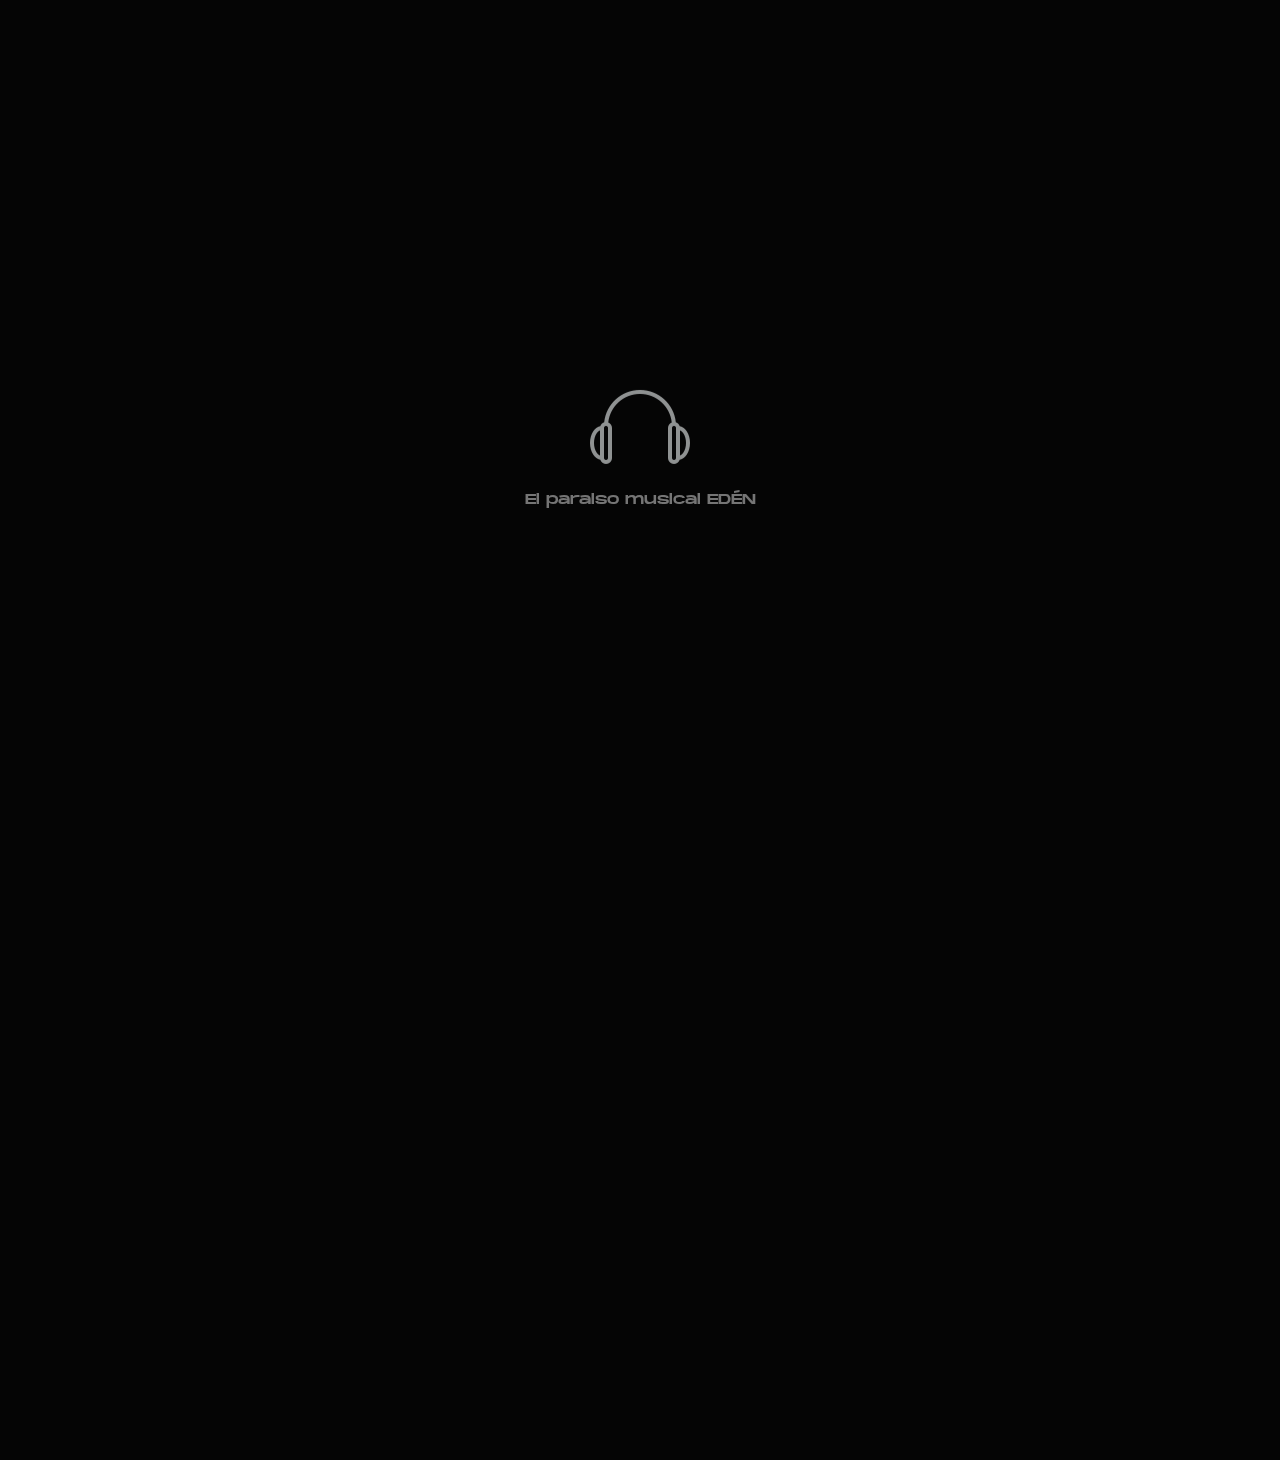
<file: about-one.html>
<!DOCTYPE html>
<html lang="en">
<head>
    <meta charset="UTF-8">
    <meta name="viewport" content="width=device-width, initial-scale=1.0">
    <title>Edén</title>
    <script src="https://cdnjs.cloudflare.com/ajax/libs/gsap/3.2.6/gsap.min.js"></script>
    <link href="https://fonts.googleapis.com/css2?family=Poppins&display=swap" rel="stylesheet">
    <link href="https://fonts.googleapis.com/css2?family=Josefin+Sans&display=swap" rel="stylesheet">

   <!--favicon-img--> 
   <link rel="icon" type="image/png" href="images/favicon.jpg">
   <!--favicon-img-->

    <link rel="stylesheet" href="css/index.css">
   

</head>
<body>
    <!-- MAIN CONTENT -->
  
    <main id="about-one">

        
         <!-- CUSTOM CURSOR -->
         <div class="cursor scale"></div>
         <div class="cursor-two scale"></div>
         <!-- CUSTOM CURSOR -->


        <div id="preloader">
            <div class="p">
                <img src="images/headphone.png" alt="headphone">            </div>
            <div class="p">El paraiso musical EDÉN</div>
        </div>

        <div id="about-one-content">
          <!-- NAVIGATION -->
          <div class="navigation">
            <div class="logo hover "> <a href="index-two.html" class="text"></a> </div>
            <div class="menu-bar hover ">
              <div class="menu-bar-name text"> Menu </div>
              <div class="menu-bar-lines text">
                <div class="menu-bar-line"></div>
                <div class="menu-bar-line"></div>
              </div>
            </div>
          </div>
          <!-- NAVIGATION -->
          <!-- progress-bar -->
          <div class="progress-bar-container fade-in">
            <div class="progressbar"></div>
          </div>
          <!-- progress-bar -->
          <div class="scrolling-part"> </div>
          <div class="heading"> <span class="text"> Música </span> </div>
          <div class="center">
            <!-- ABOUT IMG -->
            <div class="about-img img"> <img class="img-parallax" src="images/about-img.jpg" alt="about-img"> </div>
            <!-- ABOUT IMG -->
          </div>
          <div class="center">
            <div class="about-text">
              <div class="about-text-heading  text-scroll"> Escuchar música beneficia el bienestar en general, ayuda a regular las emociones, y crea felicidad y relajación en la vida cotidiana. También puede trasladarnos a un estado de ánimo mucho más positivo, recordar momentos felices, aumentar la autoestima y la confianza en nosotros mismos. </div>
              <div class="about-text-content  text-scroll"> La música (del griego: μουσική [τέχνη] - mousikē [téchnē], «el arte de las musas») es, según la definición tradicional del término, el arte de crear y organizar sonidos y silencios respetando los principios fundamentales de la melodía, la armonía y el ritmo, mediante la intervención de complejos procesos psicoanímicos. </div>
            </div>
          </div>
          <div class="signature"> <span class="text-scroll"> Edén.</span> </div>
          <!-- HEADPHONE IMG -->
          <div class="headphone img text"> <img src="images/headphone.png" title="headphone zone" class="text" alt="headphone"> </div>
          <!-- HEADPHONE IMG -->
        </div>
        </div>
        <!-- NAVIGATION CONTENT -->
<div class="navigation-content">
      <div class="navigation-logo hover opacity">
        <a href="#" class="text"></a>    </div>
      <ul class="navigation-ul">
          <li><a href="index-one.html" data-text="Inicio" data-img="images/bg-image-three.jpg">Inicio</a></li>
          <li><a href="about-one.html"  data-text="Musica"  data-img="images/about-img.jpg">Musica</a></li>
          <li><a href="songs-one.html" data-text="Canciones"  data-img="images/album-thumbnail-nine.jpg">Canciones</a></li>
          <li><a href="blog-one.html"  data-text="Blogs" data-img="images/main-bg-three.jpg">Blogs</a></li>
          <li><a href="contact-one.html"  data-text="Contacto" data-img="images/album-thumbnail-four.jpg">Contacto</a></li>
      </ul>
      <div class="navigation-close hover about-close opacity">
          <div class="navigation-close-line"></div>
          <div class="navigation-close-line"></div>
    </div>
  
          <div class="project-preview"></div>
  
          
   <!-- HEADPHONE IMG -->
   <div class="headphone-navigation opacity">
      <img src="images/headphone.png" title="headphone zone" class="text" alt="headphone">    </div>
     <!-- HEADPHONE IMG -->
  
  
      <!-- SOCIAL MEDIA LINKS -->
      <div class="social-media-links-navigation">
          <ul>
              <li ><a href="https://www.youtube.com/"  class="text hover opacity">YT</a></li>
              <li ><a href="https://www.facebook.com/"  class="text hover opacity">FB</a></li>
              <li ><a href="https://www.instagram.com/"  class="text hover opacity">IG</a></li>
          </ul>
      </div>
        <!-- SOCIAL MEDIA LINKS -->
  </div>
  
  <!-- NAVIGATION CONTENT -->
    </main>
    <!-- MAIN CONTENT -->

<script src="js/jquery.min.js"></script>
<script src="js/bez.js"></script>
<script src="js/pace.js"></script>
<script src="js/index.js"></script>
</body>
</html>
</file>
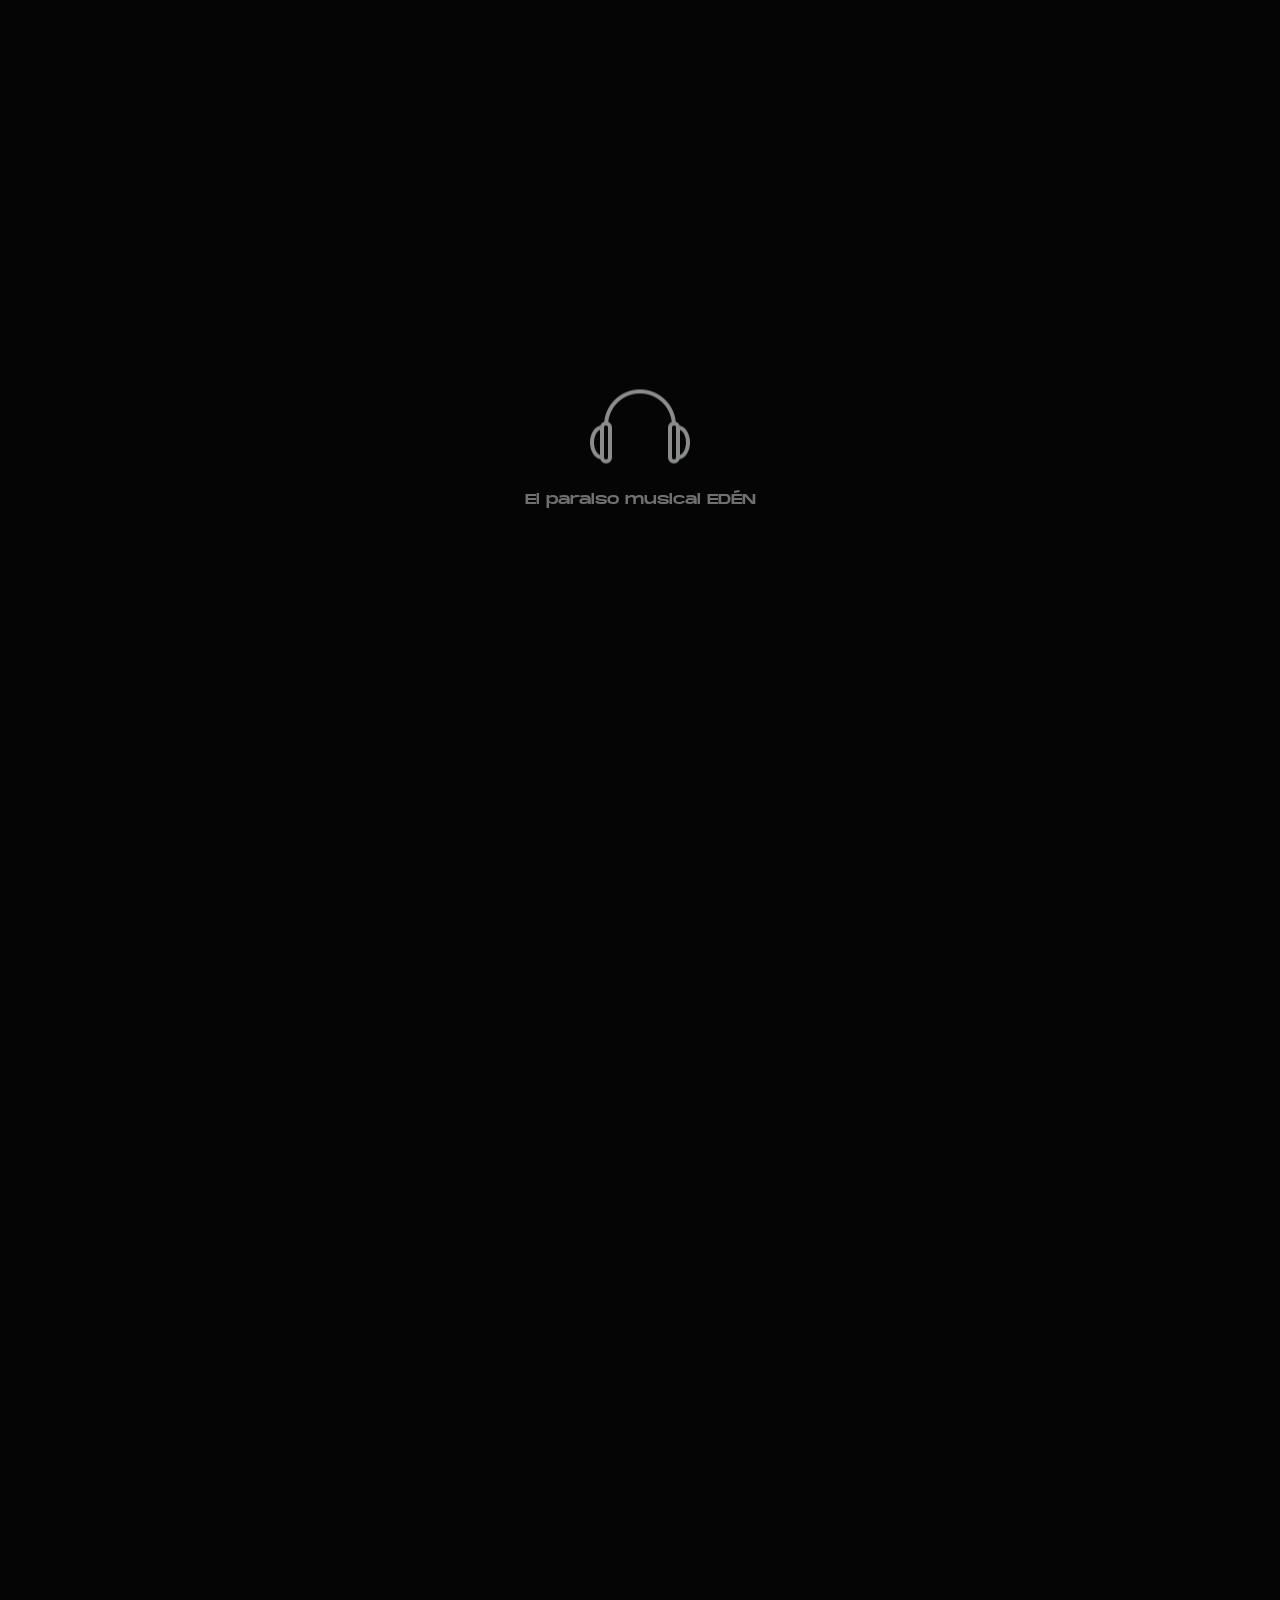
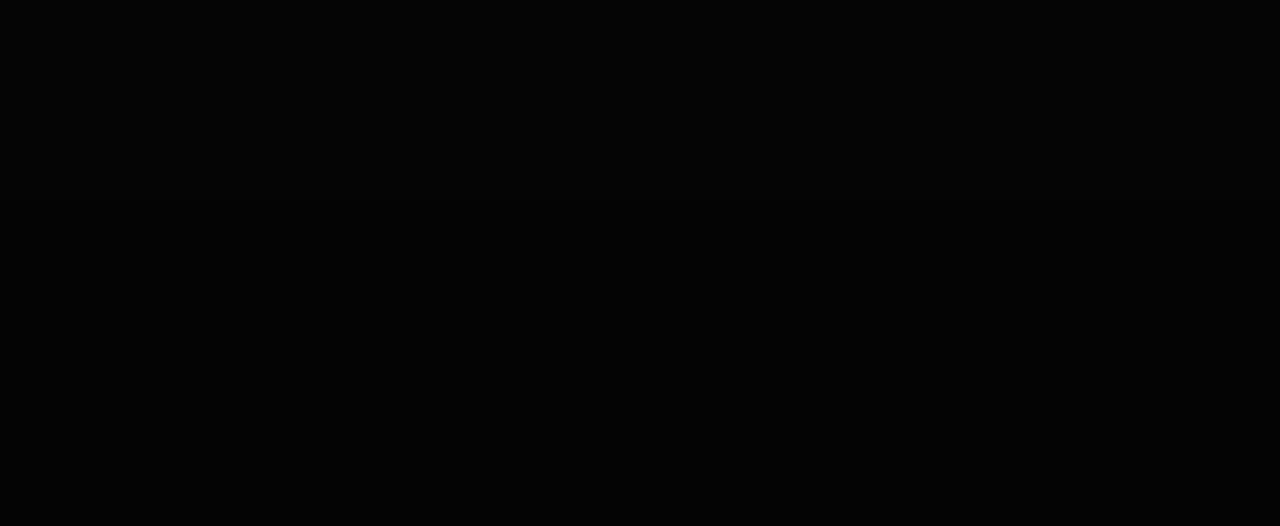
<file: blog-one.html>
<!DOCTYPE html>
<html lang="en">
    <head>
        <meta charset="UTF-8">
        <meta name="viewport" content="width=device-width, initial-scale=1.0">
        <title>Edén</title>
        <script src="https://cdnjs.cloudflare.com/ajax/libs/gsap/3.2.6/gsap.min.js"></script>
        <link href="https://fonts.googleapis.com/css2?family=Poppins&display=swap" rel="stylesheet">
        <link href="https://fonts.googleapis.com/css2?family=Josefin+Sans&display=swap" rel="stylesheet">
    
       <!--favicon-img--> 
       <link rel="icon" type="image/png" href="images/favicon.jpg">
       <!--favicon-img-->
    
        <link rel="stylesheet" href="css/index.css">
       
    
    </head>
<body>


    <!-- MAIN CONTENT -->
    <main id="blog-one">

        <!-- CUSTOM CURSOR -->
        <div class="cursor scale"></div>
        <div class="cursor-two scale"></div>
        <!-- CUSTOM CURSOR -->


        <!-- PRELOADER -->
        <div id="preloader">
            <div class="p">
                <img src="images/headphone.png" alt="headphone">
            </div>
            <div class="p">El paraiso musical EDÉN</div>
        </div>
        <!-- PRELOADER -->



        <div id="blog-one-content">

            <!-- HEADING -->

            <div class="heading">
               <span class="text"> 
                BLOGS
               </span> 
            </div>

            <!-- HEADING -->


            <!-- NAVIGATION -->
            <div class="navigation">
                <div class="logo hover ">
                   <a href="index-two.html" class="text"></a>
                </div>
                <div class="menu-bar hover ">
                    <div class="menu-bar-name text">
                        Menu
                    </div>
                    <div class="menu-bar-lines text">
                        <div class="menu-bar-line"></div>
                        <div class="menu-bar-line"></div>
                    </div>
                </div>
            </div>
            <!-- NAVIGATION -->


<div class="center">

<!-- BLOG-CONTAINER -->

<div id="blogs-container">


    <!-- BLOG -->
    <div class="blog fade-up">
            <div class="blog-img">
                <img  src="images/jay.jpg"" alt="blog-img">
            </div>
            <div class="blog-text">
                <div class="blog-heading">Jay-Z</div>
                <div class="blog-description">Jay-Z reclama por el Grammy que le falta a Beyoncé: ‘Ella tiene más premios que todos y nunca ha ganado el álbum del año’
La Academia de la Grabación subió las fotos del momento, pero no el video del discurso.</div>
                <div class="blog-info">
                    <div class="blog-duration"><img src="images/clock.png" alt="clock">&nbsp; 4 Min </div>
                    <div class="blog-type">Story/Experience</div>
                    <a href="blog-single.html" title="Read More">
                        <div class="blog-read-more">
                           <i class="gg-arrow-right"></i>
                        </div>
                        </a>
                </div>
            </div>
        <div class="blog-date">3 Aug,20</div>
    </div>
    <!-- BLOG -->


    <!-- BLOG -->
       <div class="blog fade-up">
        <div class="blog-img">
            <img src="images/taylor.jpg"" alt="blog-img">
        </div>
        <div class="blog-text">
            <div class="blog-heading">Premios Grammy</div>
            <div class="blog-description">De la aparición de Céline Dion hasta la detención de Killer Mike, estos fueron los momentos memorables de los Premios Grammy
Taylor Swift volvió a hacer historia el domingo al ganar su cuarto Grammy al Álbum del Año, una marca que ningún artista había alcanzado.</div>
            <div class="blog-info">
                <div class="blog-duration"><img src="images/clock.png" alt="clock">&nbsp; 3 Min </div>
                <div class="blog-type">Song/Music</div>
                
                <a href="blog-single.html" title="Read More">
                    <div class="blog-read-more">
                       <i class="gg-arrow-right"></i>
                    </div>
                    </a>
            </div>
        </div>
        <div class="blog-date">30 Jun,20</div>
    </div>
    <!-- BLOG -->

    <!-- BLOG -->
       <div class="blog fade-up">
        <div class="blog-img">
            <img  src="images/neira-1.png" alt="blog-img">
        </div>
        <div class="blog-text">
            <div class="blog-heading">
El cantante cuencano Javier Neira estrena ‘Tochita’, un nuevo ‘hit’ para este verano</div>
            <div class="blog-description">Desde este viernes, 2 de febrero, estará disponible la canción que evoca un ambiente playero y de diversión</div>
            <div class="blog-info">
                <div class="blog-duration"><img src="images/clock.png" alt="clock">&nbsp; 11 Min </div>
                <div class="blog-type">Lo nuevo</div>
                
                <a href="blog-single.html" title="Read More">
                    <div class="blog-read-more">
                       <i class="gg-arrow-right"></i>
                    </div>
                    </a>
            </div>
        </div>
        <div class="blog-date">6 Jan,20</div>
    </div>
    <!-- BLOG -->
    
    <!-- BLOG -->
       <div class="blog fade-up">
        <div class="blog-img">
            <img  src="images/taty.jpg" alt="blog-img">
        </div>
        <div class="blog-text">
            <div class="blog-heading">
¿Quién ganará los Premios Grammy 2024? Estas son las predicciones de los expertos</div>
            <div class="blog-description">Los Premios Grammy 2024 tiene una fuerte lista de nominaciones en cada categoría. Taylor Swift es de nuevo la gran favorita.</div>
            <div class="blog-info">
                <div class="blog-duration"><img src="images/clock.png" alt="clock">&nbsp; 7 Min </div>
                <div class="blog-type">Song/Music</div>
                
                <a href="blog-single.html" title="Read More">
                    <div class="blog-read-more">
                       <i class="gg-arrow-right"></i>
                    </div>
                    </a>
            </div>
        </div>

        <div class="blog-date">23 Nov,19</div>
    </div>
    <!-- BLOG -->

    <!-- BLOG -->
       <div class="blog fade-up">
        <div class="blog-img">
            <img  src="images/luis miguel.jpg" alt="blog-img">
        </div>
        <div class="blog-text">
            <div class="blog-heading">Luis Miguel y otros artistas en ser los nominados más jóvenes a los Grammy en la historia de los premios</div>
            <div class="blog-description">Desde Luis Miguel, Justin Bieber, y Billie Eilish, hasta la hija de Beyoncé, y más, conozca a las estrellas más jóvenes en ser nominadas a los premios Grammy.</div>
            <div class="blog-info">
                <div class="blog-duration"><img src="images/clock.png" alt="clock">&nbsp; 5 Min </div>
                <div class="blog-type">Story/Experience</div>
                
                <a href="blog-single.html" title="Read More">
                    <div class="blog-read-more">
                       <i class="gg-arrow-right"></i>
                    </div>
                    </a>
            </div>
        </div>

        <div class="blog-date">1 Oct,19</div>
    </div>
    <!-- BLOG -->

</div>

<!-- BLOG-CONTAINER-->

</div>

   <!-- HEADPHONE IMG -->
    <div class="headphone img text">
     <img src="images/headphone.png" title="headphone zone" class="text" alt="headphone">
    </div>
   <!-- HEADPHONE IMG -->
  
   <!-- progress-bar -->
   <div class="progress-bar-container fade-in">
    <div class="progressbar"></div>
   </div>
<!-- progress-bar -->
        </div>



    <!-- NAVIGATION CONTENT -->

    <div class="navigation-content">
        <div class="navigation-logo hover opacity">
            <a href="#" class="text"></a>
         </div>
        <ul class="navigation-ul">
            <li><a href="index-one.html" data-text="Inicio" data-img="images/bg-image-three.jpg">Inicio</a></li>
            <li><a href="about-one.html"  data-text="Música"  data-img="images/about-img.jpg">Música</a></li>
            <li><a href="songs-one.html" data-text="Canciones"  data-img="images/album-thumbnail-nine.jpg">Canciones</a></li>
            <li><a href="blog-one.html"  data-text="Blogs" data-img="images/main-bg-three.jpg">Blogs</a></li>
            <li><a href="contact-one.html"  data-text="Contacto" data-img="images/album-thumbnail-four.jpg">Contacto</a></li>
        </ul>
        <div class="navigation-close hover about-close opacity">
            <div class="navigation-close-line"></div>
            <div class="navigation-close-line"></div>
          </div>
    
            <div class="project-preview"></div>
    
            
     <!-- HEADPHONE IMG -->
     <div class="headphone-navigation opacity">
        <img src="images/headphone.png" title="headphone zone" class="text" alt="headphone">
      </div>
       <!-- HEADPHONE IMG -->
    
    
        <!-- SOCIAL MEDIA LINKS -->
        <div class="social-media-links-navigation">
            <ul>
                <li ><a href="https://www.youtube.com/"  class="text hover opacity">YT</a></li>
                <li ><a href="https://www.facebook.com/"  class="text hover opacity">FB</a></li>
                <li ><a href="https://www.instagram.com/"  class="text hover opacity">IG</a></li>
            </ul>
        </div>
          <!-- SOCIAL MEDIA LINKS -->
    
    </div>
    
    <!-- NAVIGATION CONTENT -->




        
    </main>
    <!-- MAIN CONTENT -->

<script src="js/jquery.min.js"></script>
<script src="js/bez.js"></script>
<script src="js/pace.js"></script>
<script src="js/index.js"></script>
</body>
</html>
</file>
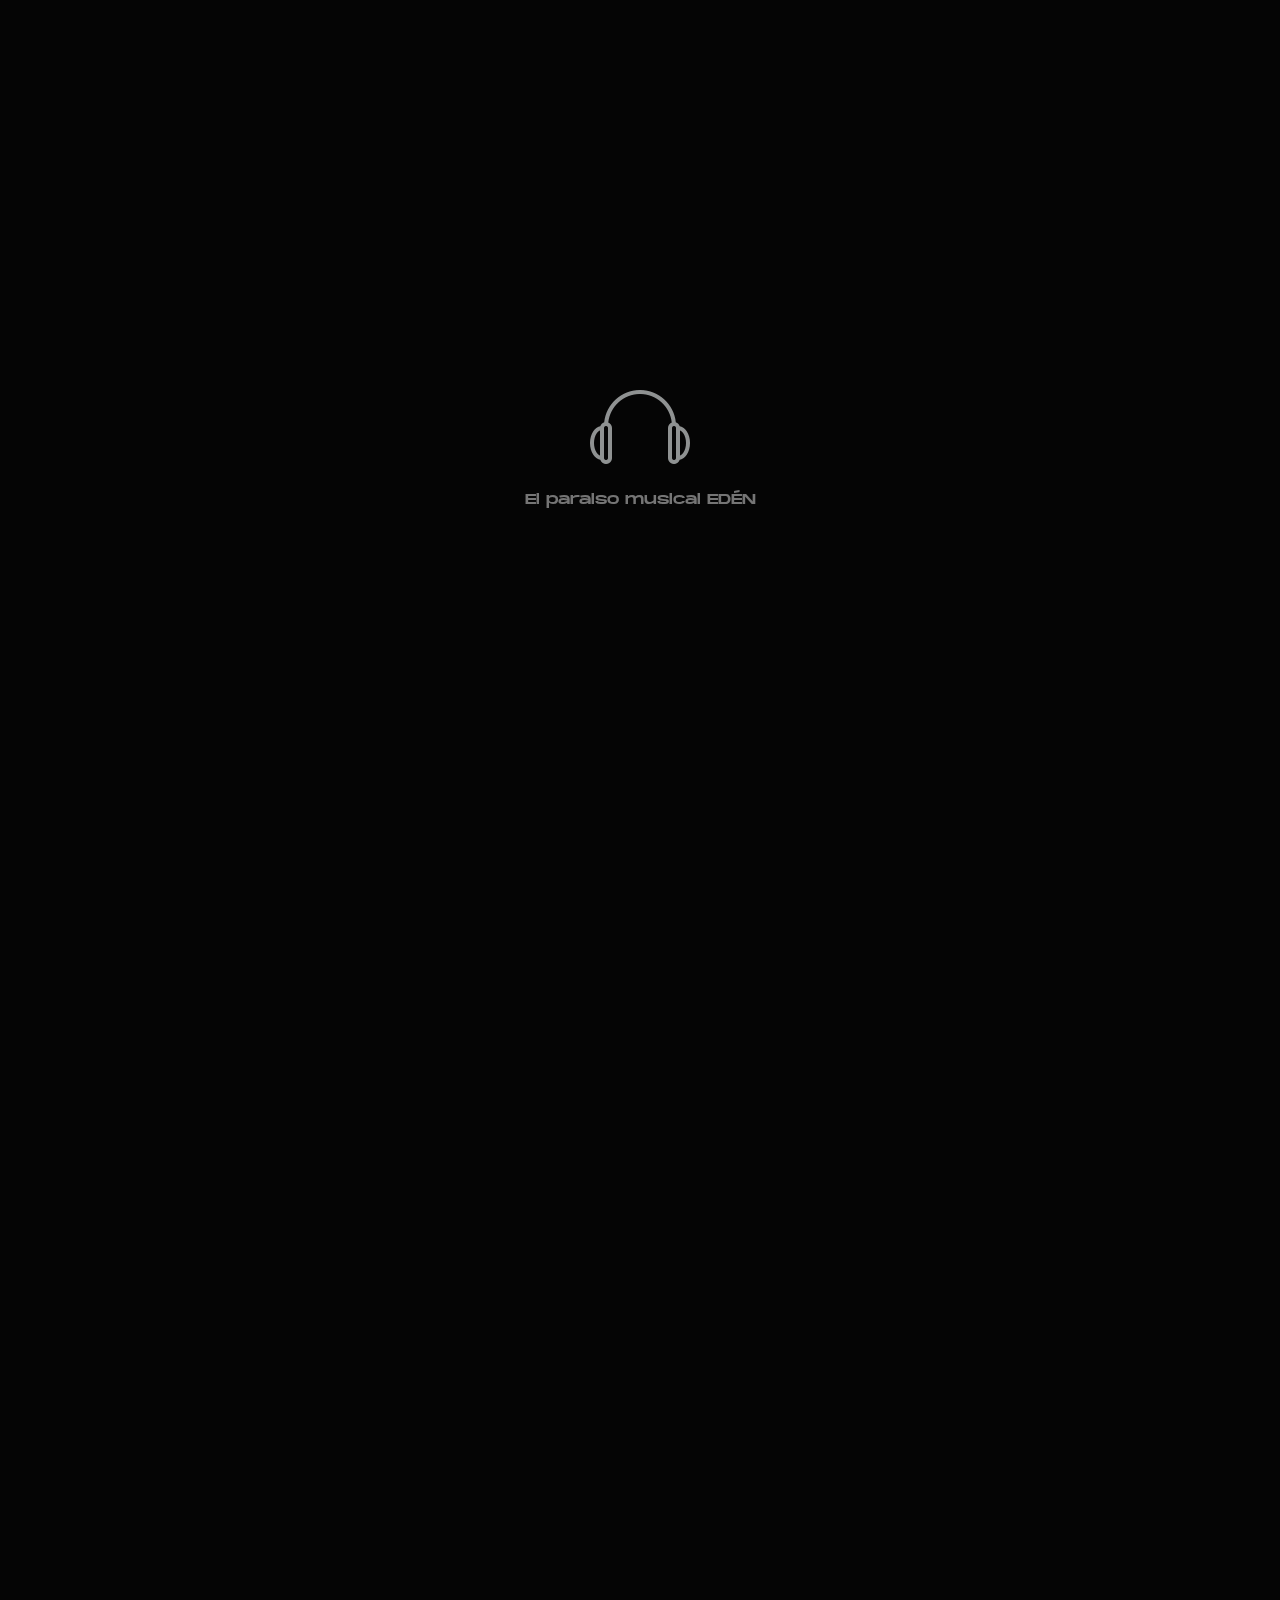
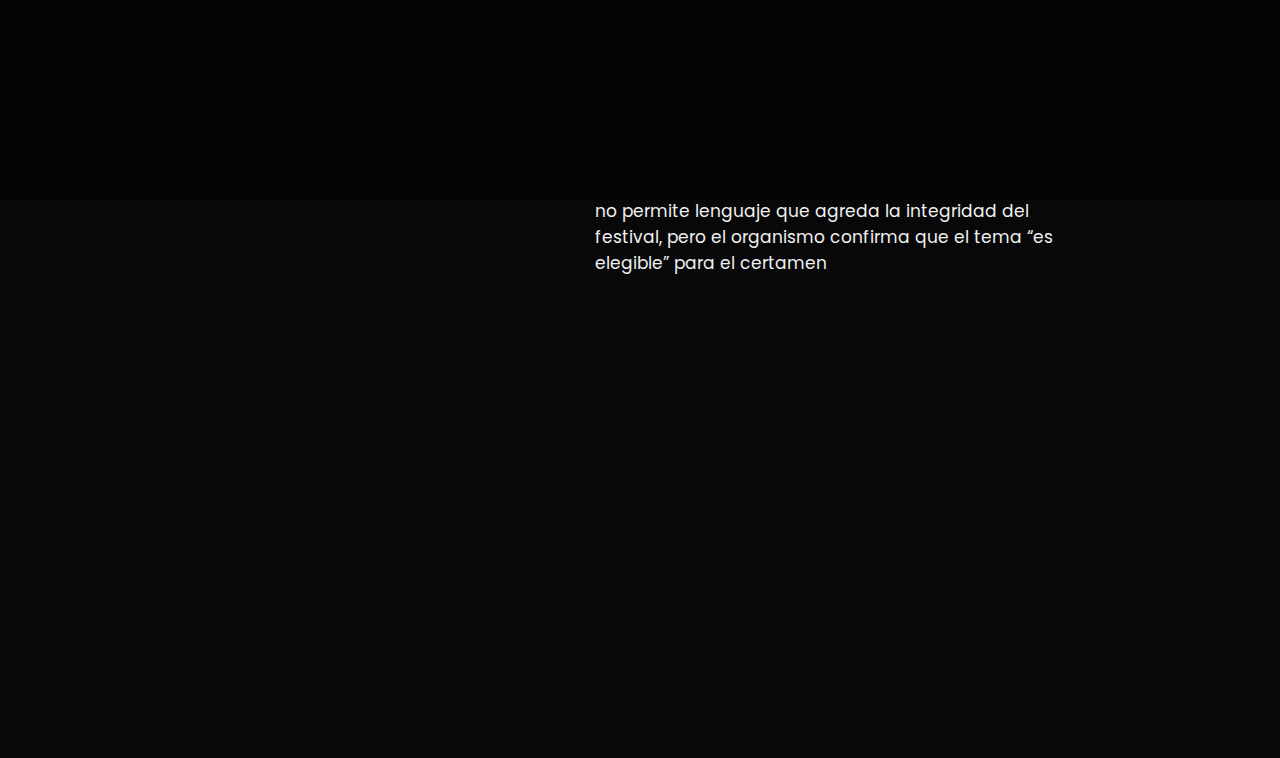
<file: blog-single.html>
<!DOCTYPE html>
<html lang="en">
  <head>
    <meta charset="UTF-8">
    <meta name="viewport" content="width=device-width, initial-scale=1.0">
    <title>Edén</title>
    <script src="https://cdnjs.cloudflare.com/ajax/libs/gsap/3.2.6/gsap.min.js"></script>
    <link href="https://fonts.googleapis.com/css2?family=Poppins&display=swap" rel="stylesheet">
    <link href="https://fonts.googleapis.com/css2?family=Josefin+Sans&display=swap" rel="stylesheet">

   <!--favicon-img--> 
   <link rel="icon" type="image/png" href="images/favicon.jpg">
   <!--favicon-img-->

    <link rel="stylesheet" href="css/index.css">
   

</head>
<body>
    <main id="blog-single">


           <!-- CUSTOM CURSOR -->
           <div class="cursor scale"></div>
           <div class="cursor-two scale"></div>
           <!-- CUSTOM CURSOR -->
  
          <!-- PRELOADER -->
          <div id="preloader">
              <div class="p">
                  <img src="images/headphone.png" alt="headphone">
              </div>
              <div class="p">El paraiso musical EDÉN</div>
          </div>
          <!-- PRELOADER -->
  
  
          <div id="blog-single-content">
  
    <!-- NAVIGATION -->
    <div class="navigation">
      <div class="logo hover ">
         <a href="index-two.html" class="text"></a>
      </div>
      <div class="menu-bar hover ">
          <div class="menu-bar-name text">
              Menu
          </div>
          <div class="menu-bar-lines text">
              <div class="menu-bar-line"></div>
              <div class="menu-bar-line"></div>
          </div>
      </div>
  </div>
  <!-- NAVIGATION -->
  
  
  
  <!-- HEADING -->
  <div class="heading">
      <div class="text">
        Noticias
      </div>
  </div>
  
  <!-- HEADING -->

  <div class="center">


 <!-- BLOG IMG -->
 <div class="blog-img img">

    <img  src="images/karol.jpg" alt="blog-img">

  </div>
  <!-- BLOG IMG -->

  

  <div class="center-para">

  <!-- BLOG TEXT -->
<div class="blog-text">


    <!-- BLOG INFO -->

    <div class="blog-info">
      <div class="blog-date text-scroll">August 3, 2020</div>
      <div class="blog-duration img-scroll text-scroll"><img src="images/clock.png" alt="clock">&nbsp; 4 Min </div>
    </div>
  
    <!-- BLOG INFO -->


  <!-- BLOG HEADING -->
  <div class="blog-heading text-scroll">
    Karol G triunfa en los Grammy
  </div>

  <!-- BLOG HEADING -->


    <!-- PARAGRAPH -->
    <div class="para text-scroll">
      La entrega de los Grammy 2024 deja varios momentos memorables, entre ellos el triunfo de la colombiana Karol G, quien después se abrazó con Beyoncé.
      </div>
    <!-- PARAGRAPH -->


    <!-- PARAGRAPH -->
    <div class="para text-scroll">
      Eurovisión confirma que no habrá censura para el ‘Zorra’ de Nebulossa
        </div>
      <!-- PARAGRAPH -->


          <!-- IMAGES -->
    <div class="blog-text-img">

        <div class="img-scroll">
            <img src="images/album-thumbnail-four.jpg" alt="img" >
        </div>

        <div class="img-scroll">
            <img src="images/album-thumbnail-five.jpg" alt="img" >
        </div>El reglamento de la Unión Europea de Radiodifusión no permite lenguaje que agreda la integridad del festival, pero el organismo confirma que el tema “es elegible” para el certamen
    </div>
    <!-- IMAGES -->



      <!-- PARAGRAPH ITALIC-->
    <div class="para text-scroll italic ">
     <i>Joyce DiDonato, un paradigma de afectos dolorosos
PABLO L. RODRÍGUEZ|Madrid|05 FEB 2024 - 13:08 ECT
La diva estadounidense encabeza el reparto de una excelente versión en concierto de ‘Dido y Eneas’ de Purcell en el regreso al Teatro Real de Il Pomo d’Oro con su magnífico coro y la dirección de Maksim Emelianichev</i>
        </div>
      <!-- PARAGRAPH ITALIC -->


        <!-- PARAGRAPH -->
    <div class="para text-scroll">
       
         </div>
       <!-- PARAGRAPH -->

       <!-- SHARE LINKS -->

       <div class="share-links para">
         <ul>
          <li class="text-scroll">Share:</li>
          <li ><a href="#"  class="text-scroll hover ">YT</a></li>
          <li ><a href="#"  class="text-scroll hover ">FB</a></li>
          <li ><a href="#"  class="text-scroll hover ">IG</a></li>
      </ul>
       </div> 

       <!-- SHARE LINKS -->

       <div class="signature">
        <span class="text-scroll"> .</span> 
     </div>

</div>

</div>

  <!-- BLOG TEXT -->




  </div>



  



  
 <!-- HEADPHONE IMG -->
 <div class="headphone img text">
    <img src="images/headphone.png" title="headphone zone" class="text" alt="headphone">
  </div>
   <!-- HEADPHONE IMG -->


  
<!-- progress-bar -->
<div class="progress-bar-container fade-in">
    <div class="progressbar"></div>
</div>
<!-- progress-bar -->

             </div>




               <!-- NAVIGATION CONTENT -->

    <div class="navigation-content">
        <div class="navigation-logo hover opacity">
          <a href="#" class="text"></a>
         </div>
        <ul class="navigation-ul">
            <li><a href="index-one.html" data-text="Inicio" data-img="images/bg-image-three.jpg">Inicio</a></li>
            <li><a href="about-one.html"  data-text="Música"  data-img="images/about-img.jpg">Música</a></li>
            <li><a href="songs-one.html" data-text="Canciones"  data-img="images/album-thumbnail-nine.jpg">Canciones</a></li>
            <li><a href="blog-one.html"  data-text="Blogs" data-img="images/main-bg-three.jpg">Blogs</a></li>
            <li><a href="contact-one.html"  data-text="Contacto" data-img="images/album-thumbnail-four.jpg">Contacto</a></li>
        </ul>
        <div class="navigation-close hover about-close opacity">
            <div class="navigation-close-line"></div>
            <div class="navigation-close-line"></div>
          </div>
    
            <div class="project-preview"></div>
    
            
     <!-- HEADPHONE IMG -->
     <div class="headphone-navigation opacity">
        <img src="images/headphone.png" title="headphone zone" class="text" alt="headphone">
      </div>
       <!-- HEADPHONE IMG -->
    
    
        <!-- SOCIAL MEDIA LINKS -->
        <div class="social-media-links-navigation">
            <ul>
                <li ><a href="https://www.youtube.com/"  class="text hover opacity">YT</a></li>
                <li ><a href="https://www.facebook.com/"  class="text hover opacity">FB</a></li>
                <li ><a href="https://www.instagram.com/"  class="text hover opacity">IG</a></li>
            </ul>
        </div>
          <!-- SOCIAL MEDIA LINKS -->
    
    </div>
    
    <!-- NAVIGATION CONTENT -->





    </main>

    <script src="js/jquery.min.js"></script>
    <script src="js/bez.js"></script>
    <script src="js/pace.js"></script>
    <script src="js/index.js"></script>


</body>
</html>
</file>
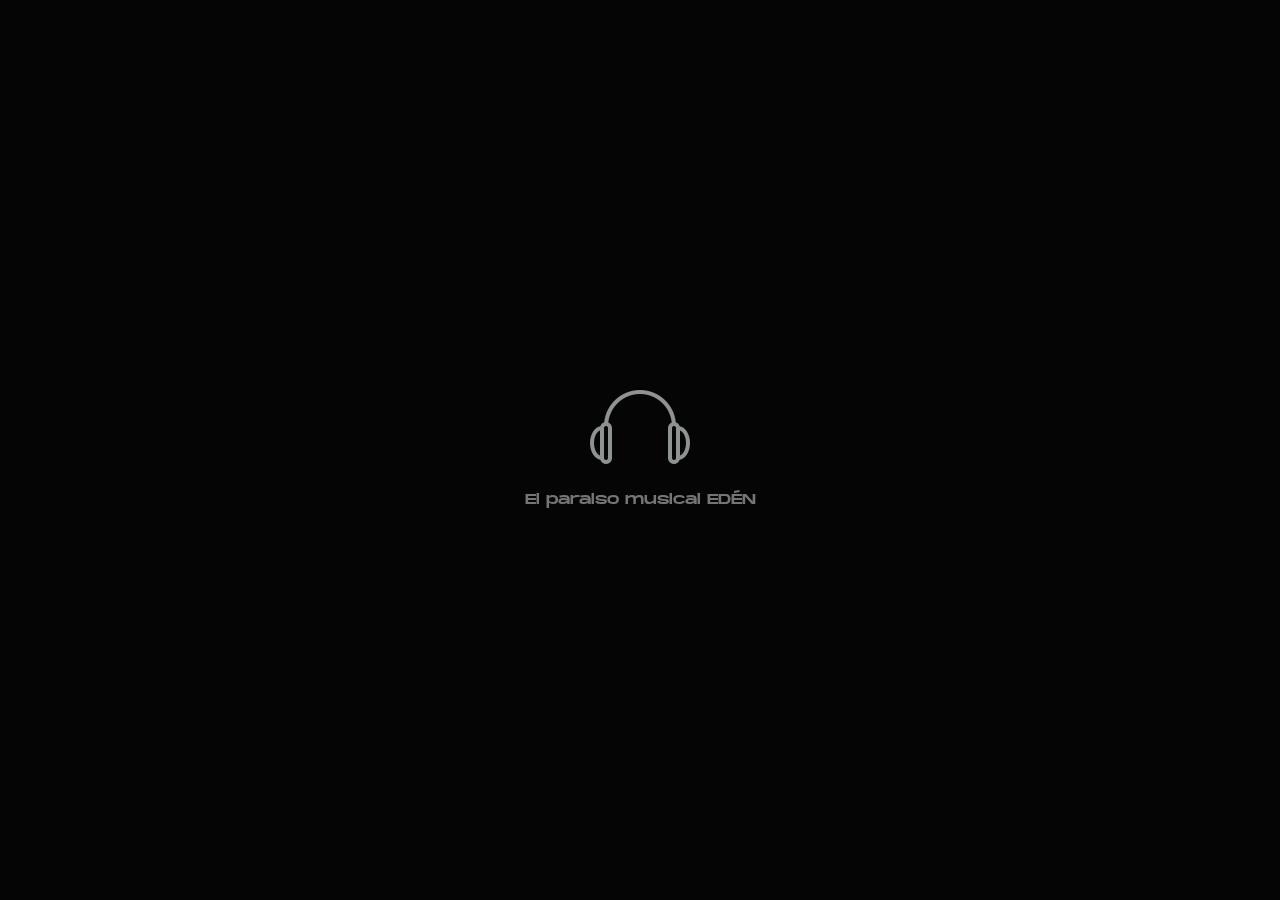
<file: contact-one.html>
<!DOCTYPE html>
<html lang="en">
    <head>
        <meta charset="UTF-8">
        <meta name="viewport" content="width=device-width, initial-scale=1.0">
        <title>Edén</title>
        <script src="https://cdnjs.cloudflare.com/ajax/libs/gsap/3.2.6/gsap.min.js"></script>
        <link href="https://fonts.googleapis.com/css2?family=Poppins&display=swap" rel="stylesheet">
        <link href="https://fonts.googleapis.com/css2?family=Josefin+Sans&display=swap" rel="stylesheet">
    
       <!--favicon-img--> 
       <link rel="icon" type="image/png" href="images/favicon.jpg">
       <!--favicon-img-->
    
        <link rel="stylesheet" href="css/index.css">
       
    
    </head>
<body>
    <main id="contact-one">

         <!-- CUSTOM CURSOR -->
         <div class="cursor scale"></div>
         <div class="cursor-two scale"></div>
         <!-- CUSTOM CURSOR -->

        <!-- PRELOADER -->
        <div id="preloader">
            <div class="p">
                <img src="images/headphone.png" alt="headphone">
            </div>
            <div class="p">El paraiso musical EDÉN</div>
        </div>
        <!-- PRELOADER -->


        <div id="contact-one-content">

  <!-- NAVIGATION -->
  <div class="navigation">
    <div class="logo hover ">
       <a href="index-two.html" class="text"></a>
    </div>
    <div class="menu-bar hover ">
        <div class="menu-bar-name text">
            Menu
        </div>
        <div class="menu-bar-lines text">
            <div class="menu-bar-line"></div>
            <div class="menu-bar-line"></div>
        </div>
    </div>
</div>
<!-- NAVIGATION -->





<!-- HEADING -->
<div class="heading">
    <div class="text">
      CONTACTO
    </div>
</div>

<!-- HEADING -->


<div id="flex-row">

<!-- CONTACT FORM -->

<div id="contact-form">


    <div id="form" class="opacity-contact">

            <form  id ="myForm" action="#">
              <div class="input-line">
                <input id="Nombre" type="text" placeholder="NOMBRE" class="input-same-line" required>
                <input id="email" type="email" placeholder="EMAIL" class="input-same-line" required>
              </div>
              <div class="input-line-column">
                <input id="Opinion" type="text" placeholder="OPINION" required>
                <textarea name="textarea" id="body" class="textarea" placeholder="MENSAJE" required></textarea>
              </div>
             <button type="button" id="submit" class="hover">Enviar</button>
             <div id="message"> EMAIL</div>
            </form>
          
    </div>
</div>

<!-- CONTACT FORM -->



<!-- ENQUIRY MAIL -->

<div id="collaboration-mail" class="opacity-contact">

    <div class="circular-text">
        <span id="rotated">  Gracias por su colaboración * &nbsp;&nbsp;&nbsp;&nbsp; Gracias por su colaboración * &nbsp;&nbsp;&nbsp;&nbsp Gracias por su colaboración * &nbsp;&nbsp;&nbsp;&nbsp; Gracias por su colaboración * &nbsp;&nbsp;&nbsp;&nbsp; </span>    </div>
    <div class="mail">
        <a href="mailto:INFO@GMAIL.COM">VladimirPilaguano@GMAIL.COM</a>    </div>
</div>

<!-- ENQUIRY MAIL -->

</div>







 <!-- HEADPHONE IMG -->
 <div class="headphone img text">
    <img src="images/headphone.png" title="headphone zone" class="text" alt="headphone">
  </div>
   <!-- HEADPHONE IMG -->
  


<!-- progress-bar -->
<div class="progress-bar-container fade-in">
    <div class="progressbar"></div>
</div>
<!-- progress-bar -->



        </div>


        
    <!-- NAVIGATION CONTENT -->

    <div class="navigation-content">
        <div class="navigation-logo hover opacity">
            <a href="#" class="text"></a>
         </div>
        <ul class="navigation-ul">
            <li><a href="index-one.html" data-text="Inicio" data-img="images/bg-image-three.jpg">Inicio</a></li>
            <li><a href="about-one.html"  data-text="Música"  data-img="images/about-img.jpg">Música</a></li>
            <li><a href="songs-one.html" data-text="Canciones"  data-img="images/album-thumbnail-nine.jpg">Canciones</a></li>
            <li><a href="blog-one.html"  data-text="Blogs" data-img="images/main-bg-three.jpg">Blogs</a></li>
            <li><a href="contact-one.html"  data-text="Contacto" data-img="images/album-thumbnail-four.jpg">Contacto</a></li>
        </ul>
        <div class="navigation-close hover about-close opacity">
            <div class="navigation-close-line"></div>
            <div class="navigation-close-line"></div>
          </div>
    
            <div class="project-preview"></div>
    
            
     <!-- HEADPHONE IMG -->
     <div class="headphone-navigation opacity">
        <img src="images/headphone.png" title="headphone zone" class="text" alt="headphone">
      </div>
       <!-- HEADPHONE IMG -->
    
    
        <!-- SOCIAL MEDIA LINKS -->
        <div class="social-media-links-navigation">
            <ul>
                <li ><a href="https://www.youtube.com/"  class="text hover opacity">YT</a></li>
                <li ><a href="https://www.facebook.com/"  class="text hover opacity">FB</a></li>
                <li ><a href="https://www.instagram.com/"  class="text hover opacity">IG</a></li>
            </ul>
        </div>
          <!-- SOCIAL MEDIA LINKS -->
    
    </div>
    
    <!-- NAVIGATION CONTENT -->




        </main>

        <script src="js/jquery.min.js"></script>
        <script src="js/circletype.min.js"></script>
        <script src="js/jquery.lettering.js"></script>
        <script src="js/bez.js"></script>
        <script src="js/pace.js"></script>
        <script src="js/index.js"></script>

</body>
</html>
</file>
<file: css/index.css>
/*====================================
COMMON
====================================*/
   @import url('https://fonts.googleapis.com/css2?family=Montserrat&display=swap');
@font-face {
        font-family: "monument";
        src: url('fonts/monumentextended-regular-webfont.woff2') format('woff2'),
        url('fonts/monumentextended-regular-webfont.woff') format('woff');
        font-weight: normal;
        font-style: normal;
        }

@font-face {
            font-family: "camel";
            src: url('fonts/camel.woff2') format('woff2'),
            url('fonts/camel.woff') format('woff');
            font-weight: normal;
            font-style: normal;
            }

@font-face {
            font-family: "night";
            src: url('fonts/tuesdaynight-regular-webfont.woff2') format('woff2'),
             url('fonts/tuesdaynight-regular-webfont.woff') format('woff');
            font-weight: normal;
            font-style: normal;
            }
    

            
*{
    padding: 0;
    margin: 0;
    box-sizing: border-box;
}
body{
    user-select: none;
    background: #060606;
}

::-webkit-scrollbar{
    width: 10px;
}
::-webkit-scrollbar-track{
    background: transparent;
}
::-webkit-scrollbar-thumb{
    background: #202020;
}

 
#preloader{
    height: 100vh;
    width: 100%;
    background: #050505; 
    overflow: hidden;
    display: flex;
    align-items: center;
    justify-content: center;
    flex-direction: column;
    position: fixed;
    z-index: 100;
    color: rgb(240,240,240);
}
#header{
    height: 100vh;
    width: 100%;
    overflow: hidden;
    color: rgb(240,240,240);
    font-weight: 200;
    font-family: Josefin sans;
    font-weight: bolder;
    background: url(../images/bg-image-three.jpg); /*HEADER BACKGROUND IMAGE*/
    background-position: center;
    background-size: cover;
}
.navigation{
    width: 100%;
    position: fixed;
    font-family: Josefin sans;
    left: 0;
    top: 0;
    z-index: 3;
    padding: 20px;
   
    font-size: 20px;
}
.menu-bar{
    position: absolute;
    right: 5%;
    top: 100%;
    cursor: pointer;
    display: flex;
    align-items: center;
    justify-content: center;
    flex-direction: row;
}
.logo{
    position: absolute;
    font-weight: 200;
    left: 4%;
    z-index: 2;
    top: 100%;
}


.menu-bar-line{
    width: 30px;
    height: 3px;
    opacity: 0;
    background: rgb(240,240,240);
    position: relative;
    margin: 3px;
}
a{
    text-decoration: none;
    color: inherit;
}
.hover{
    opacity: .8;
    transition: all .4s ease;
    cursor: pointer;
}
.hover:hover{
    opacity: 1;
}
.p{
    font-family: monument;
    font-size: 14px;
    display: flex;
    align-items: center;
    justify-content: center;
    flex-direction: column;
    opacity: .7;
}
.text , .text-scroll {
    color: transparent;
    display: inline-block;
    position: relative;
    overflow: hidden;
    transition: 0.8s;
}
.text.reveal , .text-scroll.reveal{
    color: rgb(240,240,240);
    animation: revealTextAnimation 0.80s ease forwards;
}
.text:before ,.text-scroll:before {
    content: "";
    position: absolute;
    top: 0;
    width: 100%;
    height: 100%;
     z-index: 5;
}

.opacity{
    opacity: .8;
}
.text.reveal:before ,.text-scroll.reveal:before{
    background: rgb(240,240,240);
    animation: blockRevealAnimation 1.2s ease forwards;
}
.img ,.img-scroll{
    position: relative;
    display:inline-block;
    overflow: hidden;
    width: auto;
    height:auto;
}

.img img , .img-scroll img{
    width: auto;
    opacity: 0;
}

.img:before ,.img-scroll:before{
    content: "";
    position: absolute;
    top: 0;
    left: 0;
    width: 100%;
    height: 100%;
    z-index: 2;
}

.img.reveal:before ,.img-scroll.reveal:before{
    background: rgb(240,240,240);
    animation: blockRevealAnimation 1.2s ease forwards;
}

.img.reveal img , .img-scroll.reveal img {
    animation: revealImgAnimation 0.8s ease forwards;
}
@keyframes revealImgAnimation {
    0% {
        opacity: 0;
    }
    60% {
        opacity: 0;
    }
    100% {
        opacity: .9;
    }
}
@keyframes blockRevealAnimation {
    0% {
        left: -100%;
    }
    40% {
        left: 0;
    }
    60% {
        left: 0;
    }
    100% {
        left: 100%;
    }
}
@keyframes revealTextAnimation {
    0% {
        color: transparent;
        
    }
    40% {
        color: transparent;
        
    }
    60% {
        color: inherit;
    }
}


.headphone{
    position: fixed;
    left: 4%;
    bottom: 3%;
}
.headphone img{
    height: 26px;
}

.social-media-links{
    position: fixed;
    left: 0;
    top: 0;
    height: 100vh;
    width: 11%;
    font-family: josefin sans;
    display: flex;
    align-items: center;
    font-weight: 200;
    justify-content: center;
    font-size: 20px;
    z-index: 2;
}
.social-media-links-navigation{
    position: absolute;
    right: 0;
    bottom: 0%;
    height: 12vh;
    width: 20%;
    display: flex;
    align-items: center;
    justify-content: center;
    font-family: camel;
    font-size: 20px;
    z-index: 2;
    opacity: .8;
}
.social-media-links ul ,.social-media-links-navigation ul{
    display: flex;
    align-items: center;
    justify-content: center;
    flex-direction: column;
}
.social-media-links-navigation ul{
    flex-direction: row;
}
.social-media-links ul li , .social-media-links-navigation ul li{
    padding: 15px;
    list-style: none;
    font-size: 20px;
}
.navigation-content{
    position: fixed;
    background: #050505;
    height: 100vh;
    width: 100%;
    left: 0;
    z-index: 10;
    top: 0;
    transform: translateY(100%);
}
.navigation-content .navigation-ul{
    display: flex;
    align-items: center;
    justify-content: center;
    width: 100%;
    height: 100%;
    flex-direction: column;
}
.navigation-content .navigation-ul li{
    padding: 10px;
    opacity: 0;
}
.navigation-content .navigation-ul li a{
    color: rgb(240,240,240,.6);
    font-size: 50px;
    font-weight: 200;
    font-family:camel;
    transition: all .4s ease;
    z-index: 3;
    position: relative;
    overflow: hidden;
}
.navigation-content .navigation-ul li a::after{
    content:attr(data-text);
    opacity:1;
    position: absolute;
    font-size: inherit;
    font-weight: inherit;
    width:0%;
    height:100%;
    overflow: hidden;
    left:0;
    color: rgb(240,240,240);
    top:0%;
    transition: all 1s cubic-bezier(0.84, 0, 0.08, 0.99);
}
.navigation-content .navigation-ul li a:hover::after{
   width: 100%;
}

.project-preview {
    position: fixed;
    pointer-events: none;
    width: 200px;
    height: 200px;
    z-index: 1;
    background: no-repeat 50% 50%;
    background-size: cover;
    overflow: hidden;
    transition: background .5s cubic-bezier(0.84, 0, 0.08, 0.99);
    top: -100px;
    left: -0px;
  }
.navigation-logo{
    position: absolute;
    left:5%;
    top:5%;
    font-family: josefin sans;
    font-size: 20px;
}
.navigation-content .opacity{
    opacity: 0;
}

.navigation-close-line{
    height: 22px;
    width: 2px;
    border-radius: 10px;
    background: rgb(245, 245, 245);
    position: absolute;
    transform: rotate(-45deg);
  }
  .navigation-close{
    padding: 20px;
    padding-top: 0px;
    position: absolute;
    right: 5%;
    top: 5%;
    cursor: pointer;
  }
  .navigation-close-line:nth-child(2){
    transform: rotate(45deg);
  }
  .gg-arrow-right {
    box-sizing: border-box;
    position: relative;
    display: block;
    transform: scale(var(--ggs,1));
    width: 22px;
    height: 22px
}
.gg-arrow-right::after,
.gg-arrow-right::before {
    content: "";
    display: block;
    box-sizing: border-box;
    position: absolute;
    right: 3px
}
.gg-arrow-right::after {
    width: 8px;
    height: 8px;
    border-top: 2px solid;
    border-right: 2px solid;
    transform: rotate(45deg);
    bottom: 7px
}
.gg-arrow-right::before {
    width: 16px;
    height: 2px;
    bottom: 10px;
    background: currentColor
}


.fade-up{
    opacity: 0;
    transform: translateY(50px);
}
.headphone,.progress-bar-container,.progress-bar-container-swiper{
    z-index: 2;
}
.headphone-navigation{
    position: absolute;
    left: 4%;
    bottom: 3%;
    z-index: 2;
}
.music-indicator{
    position: fixed;
    left: 8%;
    bottom: 3%;
    height: 26px;
    z-index: 2;
    display: flex;
    flex-direction: row;
    margin-left: 20px;
    margin-bottom: -5px;
    opacity: 0;
}

.music-indicator span{
 height: 10px;
 transform: translate(-50%,-50%);
 width: 2px;
 margin: 2px;
 background: rgb(240,240,240);
 opacity: .6;
 transition: all .5s ease;
}
.animating{
    height: auto;
    animation: animating .8s linear infinite;
    animation-delay: calc(0.1s * var(--i));
}
@keyframes animating {
    0%{
        height: 10px;
        opacity: .9;
    }
    50%{
        height: 20px;
        opacity: .7;

    }
    100%{
        height: 10px;
        opacity: .9;

    }
}

.headphone-navigation img{
    height: 26px;
}
.cursor{
    height: 50px;
    width: 50px;
    background: transparent;
    border-radius: 50%;
    pointer-events: none;
    border: .5px solid rgb(245, 245, 245);
    position: fixed;
    z-index: 11;
    top: -25px;
    left: -25px;
    opacity:1;
    overflow: hidden;
    font-family: brook;
    text-align: center;
    color:black;
    font-size: 16px;
  }
  .cursor-two{
    height: 8px;
    width: 8px;
    background: rgb(245, 245, 245);
    border-radius: 50%;
    pointer-events: none;
    position: fixed;
    z-index: 11;
    opacity:1;
    top: -4px;
    left: -4px;
    transition: all .05s ease;
  }
  .scale{
      opacity: 0;
      transform: scale(.1);
  }
  li{
      list-style: none;
      text-decoration: none;
  }
  .heading{
    position: relative;
    text-align: center;
    padding: 50px;
    letter-spacing: auto;
    padding-top: 80px;
    z-index: 1;
    opacity: .9;
    font-size: 45px;
    word-spacing: 0px;
    font-weight: 600;
    font-family: monument;
}
#songs-container{
    display: flex;
    flex-wrap: wrap;
    justify-content: center;
    align-items: center;
    width: 82%;
}
.progressbar {
    position: absolute;
    bottom: 0%;
    right: 0%;
    background: rgba(255, 255, 255, 0.8);
    width: 2px;
    z-index: 5;
    min-height: 5%;
    transition: all .7s ease-out;
  }
  .progress-bar-container,.progress-bar-container-swiper{
      position: fixed;
      transform: rotate(180deg) translate(-50%,-50%);
      right: 5%;
      bottom:15%;
      height: 20vh;
      width: 2px;
    background: rgba(255, 255, 255, 0.4);
  }
  .fade-in{
      opacity: 0;
  }

  .swiper-container{
    width: 100%;
    z-index: 2;
    display: flex;
    align-items: center;
    justify-content: center;
    user-select: none;
    max-height: 70vh;
  }
 .swiper-wrapper{
    height: 70vh;
  }

.swiper-slide {
    text-align: center;
    font-size: 18px;
    background: transparent;
    max-width: 80%;
    width: auto;
    position: relative;
    height: auto;
    /* Center slide text vertically */
    display: -webkit-box;
    display: -ms-flexbox;
    display: -webkit-flex;
    display: flex;
    -webkit-box-pack: center;
    -ms-flex-pack: center;
    -webkit-justify-content: center;
    justify-content: center;
    -webkit-box-align: center;
    -ms-flex-align: center;
    -webkit-align-items: center;
    align-items: center;
  }

  .progress-bar-container-swiper{
      position: fixed;
      right: 4%;
      transform: rotate(0deg);
      bottom:5%;
      height: 2px;
      width: 10vw;
    background: rgba(255, 255, 255, 0.4);
  }
 #songs-three .swiper-pagination-progressbar-fill, #songs-four .swiper-pagination-progressbar-fill{
    background: rgb(245, 245, 245,.8);
    transition: all 1s ease;
  }
#message{
    height: 50px;
    position: relative;
    padding: 20px;
    text-align: center;
    text-transform: uppercase;
    width: 100%;
    transition: all.5s ease;
    opacity: 0;
}
#songs-one .center , #songs-two .center , #songs-three .center , #songs-four .center{
    display: flex;
    align-items: center;
    justify-content: center;
}

 /*====================================
COMMON
====================================*/










 /*====================================
INDEX ONE
====================================*/
#index-one .new-release{
    height: auto;
    width:230px;
    position: fixed;
    right: 2%;
    bottom: 1%;
    background: rgb(240,240,240,0.1);
    backdrop-filter: blur(20px);
    -webkit-backdrop-filter: blur(20px);
    padding: 10px;
    border-radius: 10px;
    opacity: 0;
}

#index-one .new-release img{
    height: auto;
    border-radius: 10px;
    width: 100%;
}
#index-one .new-release .song-details{
padding: 10px;
}

#index-one .new-release .song-name{
font-size: 14px;
opacity: .9;
padding-top: 5px;
font-family: poppins;
}
#index-one .new-release .singer-name{
    font-size: 12px;
opacity: .7;
font-family: poppins;
padding-top: 5px;
}
#index-one .play-song img{
    height:24px;
    width:24px;
    cursor:pointer;
}

#index-one .music-player{
    display: flex;
    flex-direction: row;
    align-items: center;
    justify-content: space-between;
    padding-top: 10px;
}




 /*====================================
INDEX ONE
====================================*/



















 /*====================================
ABOUT ONE
====================================*/

#about-one-content{
    height: auto;
    background: #080808;
    overflow: hidden;
    width: 100%;
    color: rgb(240,240,240);
    position: relative;
}

.about-one-heading{
    position: relative;
    text-align: center;
    padding: 50px;
    letter-spacing: 1.7px;
    padding-top: 80px;

    z-index: 1;
    opacity: .9;
    font-size: 45px;
    font-weight: 600;
    font-family: monument;
}

  #about-one .about-img{
      position: inline-block;
      width: 50%;
      height:auto;
  }
 #about-one .about-img img{
    height: auto;
    position: relative;
    width: 100%;
}
#about-one .center{
    text-align: center;
    width: 100%;
    display: flex;
    align-items: center;
    justify-content: center;
}
#about-one .about-text{
    width: 70%;
}
#about-one .about-text-heading{
    font-size: 34px;
    text-align: left;
    font-family: poppins;
    font-weight: 200;
    margin: 20px;
   opacity: .9;
    padding: 20px;
    margin-top: 40px;
}
#about-one .about-text-content{
    font-size: 18px;
    font-family: poppins;
    padding: 20px;
    margin: 20px;
    margin-top: 0px;
    text-align: left;
    opacity: .7;
}
#about-one .signature{
    font-family: night;
    text-align: center;
    padding: 40px;
    padding-top: 0px;
    opacity: .9;
    font-size: 48px;
}



 /*====================================
ABOUT ONE
====================================*/


















 /*====================================
SONGS ONE
====================================*/

#songs-one{
    height: auto;
    min-height: 100vh;
    width: 100%;
    overflow: hidden;
    background: url(../images/music-bg.JPG);/*SONGS-ONE BACKGROUND IMAGE*/
     background-position: center;
     background-attachment: fixed;
     background-size: cover;
}

#songs-one #songs-container .song{
  height:auto;
  width: 275px;
  position: relative;
  margin: 40px auto;
  margin-top: 40px;
  margin-left: 12px;
  margin-right: 12px;
  margin-bottom: 40px;
  border-radius: 10px;
  background: rgb(240,240,240,.1);
  backdrop-filter:  blur(20px);
}
#songs-one #songs-container .song .song-img img{
    position: relative;
    max-height: 230px;
    min-width: 205px;
    max-width: 280px;
    height:auto;
    width: auto;
    overflow: hidden;
    border-radius: 10px;
    margin: auto;

  }
  #songs-one #songs-container .song .song-img{
      display: flex;
      align-items: center;
      justify-content: center;
      padding: 20px;
      padding-bottom: 0px;
  }
  #songs-one #songs-container .song .song-details{
    position: relative;
    width: 100%;
    height: auto;
    left: 0%;
    bottom: 0%;
    color: rgb(240,240,240);
    align-items: center;
    text-align: center;
    font-family: poppins;
    padding: 20px;
    padding-top: 10px;
  }
  #songs-one #songs-container .song .song-details .artist-name , #songs-one #songs-container .song .song-details .song-name{
      padding-top: 5px;
      text-align: left;
  }
  #songs-one #songs-container .song .song-details .artist-name{
    font-size: 12px;
    opacity: .8;
  }
  #songs-one .music-player{
    display: flex;
    flex-wrap: wrap;
    align-items: center;
    justify-content: space-between;
}
#songs-one .song-details-content{
    display: flex;
    flex-direction: column;
    padding-left: 14px;
    align-items: left;
    justify-content: space-between;
}
#songs-one #songs-container .song .play-song img{
    width: 24px;
}

#songs-one #songs-container .music-player{
    padding-top: 25px;
    padding-bottom: 5px;
}

#songs-one #songs-container .song .play-song , #songs-one #songs-container .song .download-song a {
    display: flex;
    width: 60px;
    align-items: center;
    justify-content: space-around;
    font-size: 14px;
    cursor: pointer;

}
#songs-one #songs-container .song .download-song a{
    width: 60px;
    cursor: pointer;
}


 /*====================================
SONGS ONE
====================================*/















 /*====================================
BLOG ONE
====================================*/

#blog-one{
    background:url(../images/blog-bg.JPG);
    background-size: cover;
    background-position: center;
    background-attachment: fixed;
    min-height: 100vh;
    position: relative;
    width: 100%;
    overflow: hidden;
}
#blog-one::after{
    content: "";
    position: absolute;
    top: 0;
    left: 0;
    width: 100%;
    height: 100%;
    z-index: 0;
    background:rgb(0,0,0,.2);
}

#blog-one .blog-one-heading{
    position: relative;
    text-align: center;
    padding: 50px;
    letter-spacing: 1.7px;
    padding-top: 80px;
    z-index: 2;
    opacity: .9;
    font-size: 45px;
    font-weight: 600;
    font-family: Monument;
}
#blog-one #blogs-container{
    position: relative;
    z-index: 2;
    display: flex;
    flex-direction: column;
    align-items: center;
    justify-content: center;
}
#blog-one .blog{
    display: flex;
    align-items: center;
    flex-direction: row;
    justify-content: center;
    background: rgb(240,240,240,.1);
    backdrop-filter: blur(10px);
    padding: 20px;
    width: auto;
    margin: 20px;
    overflow: hidden;
    color: rgb(240,240,240);
    font-family: poppins;
    border-radius: 10px;
}

#blog-one .blog-img{
    width: auto;
    height: 300px;
    overflow: hidden;
    border-radius: 10px;
    position:relative;
}
#blog-one .blog-img img{
    width: auto;
    height: 300px;
}
#blog-one .blog-text{
    width: auto;
    max-width: 500px;
    padding: 40px;
    padding-bottom: 0px;
    text-align: left;
}
#blog-one .blog-date{
    position: absolute;
    padding: 5px;
    top: 5%;
    right: 5%;
}
#blog-one .blog-heading{
    font-size: 22px;
    padding: 5px;
}
#blog-one .blog-description{
    font-size: 15px;
    padding: 5px;
    opacity: .8;
}
#blog-one .blog-read-more{
    position: absolute;
    bottom: 0%;
    border-radius: 4px;
    cursor: pointer;
    right: 0%;
    padding: 10px;
    transition: all .2s ease;
}
#blog-one .see-more-button button{
    background: rgb(240,240,240,.1);
    backdrop-filter: blur(20px);
    padding: 15px 30px;
    border: none;
    width: auto;
    margin: 20px;
    font-size: 16px;
    color: rgb(240,240,240);
    cursor: pointer;
    transition: all .2s ease;
}
#blog-one .see-more-button button:hover{
    background: rgb(240,240,240,.25);
}
#blog-one .blog-info{
    position: relative;
    display: flex;
    flex-direction: row;
}
#blog-one .blog-duration , #blog-one .blog-type{
padding: 10px;
padding-top: 20px;
font-size: 15px;
display: flex;
align-items: center;
justify-content: center;
opacity: .9;
}




 /*====================================
BLOG ONE
====================================*/




















 /*====================================
CONTACT ONE
====================================*/

#contact-one .contact-one-heading{
    position: relative;
    text-align: center;
    padding: 50px;
    letter-spacing: 1.7px;
    padding-top: 80px;
    z-index: 1;
    opacity: .9;
    font-size: 45px;
    font-weight: 600;
    font-family: monument;
}

#contact-one{
    position: relative;
    min-height: 100vh;
    width: 100%;
    overflow: hidden;
    background:#000f11;
    color: rgb(240,240,240);
}

#contact-one #contact-form{
    display: flex;
    align-items: center;
    justify-content: center;
    flex-direction: column;
}
#contact-one #flex-row{
    width: 100%;
    height: auto;
    display: flex;
    align-items: center;
    justify-content: center;
    flex-direction: row;
}
#contact-one #contact-form{
    font-family: camel;
    font-size: 20px;
    width: 55%;
}
#contact-one .input-line {
    display: flex;
    flex-direction: row;
    width: 100%;
}
#contact-one .input-line input{
   width: 100%;
}
#contact-one .input-line-column {
    display: flex;
    flex-direction: column;
}
#contact-one #form input , #contact-one #form textarea{
    background: transparent;
    border: none;
    border-bottom: 1px solid rgb(240,240,240,.6);
    padding: 10px 20px;
    margin: 10px;
    margin-top: 25px;
    font-size: 18px;
    color: rgb(240,240,240,.8);
    font-family: camel;
    text-transform: uppercase;
}
#contact-one #form textarea{
  height: 100px;
}
#contact-one #form{
    width: 100%;
    text-align: center;
}
#contact-one #form button{
    background: transparent;
    outline: none;
    border: 1px solid rgb(255,255,255,.4);
    color: rgb(245, 245, 245);
    padding: 10px 30px;
    font-size: 18px;
    margin: 20px;
    font-family: camel;
    text-transform: uppercase;
    cursor: pointer;
    transition: all .4s ease;
    position: relative;
    overflow: hidden;
    z-index: 2;
}
#contact-one #form button::after{
    content: "";
    background: rgb(240,240,240,.8);
    left: 0;
    top: 100%;
    z-index: -1;
    width: 100%;
    height: 100%;
    position: absolute;
    transition: all .4s cubic-bezier(0.19, 1, 0.22, 1);
}


#contact-one #form button:hover::after{
    top: 0%;
}
#contact-one #form button:hover{
    color: #000f11;
}
#contact-one #collaboration-mail{
    width: 35%;
    font-family: camel;
    height: auto;
    position: relative;
}
#contact-one #collaboration-mail .circular-text{
   animation: rotate 20s linear infinite;
   position: relative;
}
#contact-one #collaboration-mail .mail{
    position: absolute;
    top: 50%;
    left: 50%;
    transform: translate(-50%,0%);
    opacity: .7;
    transition: all .4s ease;
}
#contact-one #collaboration-mail  .mail:hover{
    opacity: 1;
}
#contact-one #collaboration-mail  #rotated{
    font-size: 20px;
    color: rgb(240,240,240,.7);
}
@keyframes rotate {
    0%{
        transform: rotate(0deg);
    }
    100%{
        transform: rotate(360deg);
    }
}
@-webkit-keyframes rotate{
    0%{
        transform: rotate(0deg);
    }
    100%{
        transform: rotate(360deg);
    }
}
#contact-one .opacity-contact{
    opacity: 0;
}
#contact-one .progressbar{
    height: 99%;
}

 /*====================================
CONTACT ONE
====================================*/
















 /*====================================
BLOG-SINGLE-ONE
====================================*/

#blog-single{
    height: auto;
    min-height: 100vh;
    width: 100%;
    overflow: hidden;
    background: #080808;
    color: rgb(240,240,240);
}
#blog-single .center{
 text-align: center;
 align-items: center;
 
}
#blog-single .blog-img{
    width: 65%;
    height:auto;
  position: relative;
}
#blog-single .blog-img img{
  height: auto;
  position: relative;
  width: 100%;
}
#blog-single .blog-info{
    width: 100%;
    display: flex;
    align-items: center;
    justify-content:center;
}
#blog-single .blog-info-content{
    width: 50%;
    display: flex;
    align-items: center;
    justify-content: space-between;
    padding: 20px;
    padding-left: 0;
    padding-right: 0;
    font-family: poppins
}
#blog-single .blog-duration,.blog-type{
font-size: 18px;
display: flex;
align-items: center;
justify-content: center;
opacity: .9;
}
#blog-single .blog-text{
    height: auto;
    padding: 30px;
    padding-left: 0;
    padding-right: 0;
    font-family: poppins;
    width: 65%;
  position: relative;
  font-size: 17px;
  font-weight: 400;
  text-align: left;
  margin: 10px;
  margin-top: 0px;
}
#blog-single .blog-heading{
    font-size: 30px;
    opacity: .8;
}
#blog-single .center-para{
    display: flex;
    align-items: center;
    justify-content: center;
    flex-direction: column;
}
#blog-single .para{
    margin-top: 30px;
    opacity: .6;
}
#blog-single .italic{
    opacity: .6;
}
#blog-single .blog-text-img{
    width: 100%;
    display: flex;
    flex-direction: row;
    justify-content:space-between;
    align-items: center;
    overflow: hidden;
    position: relative;
    margin-top: 30px;
}
#blog-single .blog-text-img img{
    width: 95%;
    height: auto;
}
#blog-single .signature{
        padding: 0px;
        opacity: .8;
        z-index: 2;
        font-family: night;
        text-align: center;
        color:rgb(240,240,240,.9);
        padding: 20px;
        font-size: 48px;
}
#blog-single .blog-info{
    display: flex;
    justify-content: space-between;
    padding-top: 0px;
    padding-bottom: 5px;
    font-size: 16px;
    opacity: .6;
}
#blog-single .blog-duration{
    font-size: 16px;
}

#blog-single .share-links ul{
    display: flex;

}
#blog-single .share-links ul li{
    padding-right: 15px;
    font-size: 20px;
}
 /*====================================
BLOG-SINGLE-ONE
====================================*/













/*=========================================== RESPONSIVE =========================================*/
/*=========================================== RESPONSIVE =========================================*/
/*=========================================== RESPONSIVE =========================================*/
/*=========================================== RESPONSIVE =========================================*/
/*=========================================== RESPONSIVE =========================================*/




/* DISPLAY ON MOBILE */
@media all and (max-width: 675px) and (min-width: 0px){









 /*====================================
COMMON
====================================*/
 
#songs-container{
    display: flex;
    flex-wrap: wrap;
    justify-content: center;
    align-items: center;
    width: 95%;
}



.menu-bar{
    position: absolute;
    right: 5%;
    top: 80%;
    cursor: pointer;
    display: flex;
    align-items: center;
    justify-content: center;
    flex-direction: row;
}
.logo{
    position: absolute;
    font-weight: 200;
    left: 4%;
    z-index: 2;
    top: 80%;
}


.p{
    font-size: 10px;
}
.p img{
  height: 60px;
}
.logo{
    font-size: 15px;
    padding: 5px;

 }
 .navigation-logo{
    font-size: 15px;
    padding: 5px;
 }
 .menu-bar-name{
     font-size: 15px;
     display: none;
 }
 .menu-bar-line{
     width: 30px;
     height: 3px;
 }
 .navigation-content .navigation-ul li a{
    font-size: 35px;
}
.headphone{
    z-index: 2;
}
.cursor,.cursor-two{
    display: none;
}
.social-media-links-navigation{
    width: 40%;
    font-size: 16px;
}

.heading{
    padding-bottom: 10px;
    padding: 30px;
    padding-top: 60px;
    font-size: 24px;
    z-index: 2;
}

#index-one .new-release{
    width:190px;
}
#message{
    font-size: 14px;
}
.social-media-links{
    width: 15%;
    font-size: 18px;
}


 /*====================================
COMMON
====================================*/















 /*====================================
ABOUT-ONE
====================================*/

#about-one .about-img{
    position: inline-block;
    width: 80%;
    height:auto;
}
#about-one .about-img img{
  height: auto;
  position: relative;
  width: 100%;
}
#about-one .center{
  text-align: center;
  width: 100%;
  display: flex;
  align-items: center;
  justify-content: center;
}
#about-one .about-text{
  width: 90%;
}
#about-one .about-text-heading{
  font-size: 18px;
  font-weight: 200;
  margin: 10px;
  margin-bottom: 0px;
 opacity: .9;
 margin-top: 20px;
  padding: 20px;
}
#about-one .about-text-content{
  font-size: 14px;
  padding: 20px;
  margin: 10px;
  margin-top: 0px;
  opacity: .7;
}
#about-one .headphone{
    display:block;
}

.logo{
   font-size: 15px;
}
.menu-bar-name{
    font-size: 15px;
    display: none;
}
.menu-bar-line{
    width: 30px;
    height: 3px;
}

.about-one-heading{
    font-size: 35px;
}
 /*====================================
ABOUT-ONE
====================================*/


















/*====================================
SONGS ONE
====================================*/
#songs-one{
    height: auto;
    min-height: 100vh;
    width: 100%;
    overflow: hidden;
    background: url(../images/music-bg.JPG);
     background-position: center;
     background-attachment: fixed;
     background-size: cover;
}



/*====================================
SONGS ONE
====================================*/























    
/*====================================
BLOG-ONE
====================================*/

#blog-one{
    height: auto;
    min-height: 100vh;
    width: 100%;
    overflow: hidden;
    background: url(../images/blog-bg.JPG);
     background-position: center;
     background-attachment: fixed;
     background-size: cover;
}
#blog-one .blog{
    flex-direction: column;
    padding: 12px;
    width: 85%;
    margin: 12px;
}
#blog-one .blog-one-heading{
    font-size: 35px;

  }
  #blog-one .blog-read-more{
    bottom: 0%;
    right: 0%;
}
#blog-one .blog-date{
  display: none;
}
#blog-one .blog-img{
    width: 100%;
    max-width: 400px;
    height: auto;
    overflow: hidden;
    border-radius: 10px
}
#blog-one .blog-img img{
    width: 100%;
    height: auto;
    max-width: 400px;
    border-radius: 10px
}
#blog-one .blog-text{
    width: auto;
    max-width: 500px;
    padding: 10px;
    text-align: left;
}
#blog-one .blog-heading{
    font-size: 18px;
    padding: 5px;
}
#blog-one .blog-description{
    font-size: 14px;
    padding: 5px;
    opacity: .8;
    padding-bottom: 20px;
}
#blog-one .blog-duration , #blog-one .blog-type{
    font-size: 14px;
    }


/*====================================
BLOG-ONE
====================================*/











/*====================================
CONTACT-ONE
====================================*/

#contact-one .contact-one-heading{
    padding: 30px;
    font-size: 35px;
}

#contact-one{
    height: auto;
}
#contact-one #flex-row{
    flex-direction: column;
}
#contact-one #contact-form{
    font-family: camel;
    font-size: 20px;
    width: 100%;
}
#contact-one #collaboration-mail{
width: 100%;

}
#contact-one #collaboration-mail  #rotated{
    font-size: 15px;
}
#contact-one #collaboration-mail  .mail{
    font-size: 12px;
}
#contact-one .input-line {
    display: flex;
    flex-direction: column;
    width: 96%;
}



/*====================================
CONTACT-ONE
====================================*/

















 /*====================================
BLOG-SINGLE-ONE
====================================*/

#blog-single .blog-img{
    width: 90%;
    height:auto;
  position: relative;
}
#blog-single .blog-img img{
  height: auto;
  position: relative;
  width: 100%;
}

#blog-single .blog-text{
    padding: 0px;
    width: 90%;
}
#blog-single .para{
    margin-top: 20px;
    font-size: 16px;
}
#blog-single .italic{
  font-size: 16px;
}
#blog-single .blog-text-img{
   flex-direction: column;
}
#blog-single .signature{
    font-size: 40px;
}

 /*====================================
BLOG-SINGLE-ONE
====================================*/












}











/* FOR TABLETS */
/* FOR TABLETS */
/* FOR TABLETS */
/* FOR TABLETS */
/* FOR TABLETS */
/* FOR TABLETS */





@media all and (max-width: 1100px) and (min-width: 675px){









/*====================================
COMMON
====================================*/
.cursor,.cursor-two{
    display: none;
}
.all-songs-link{
    position: fixed;
    right: 0%;
    bottom:10%;
    height: auto;
    transform: rotate(-90deg);
    font-weight: 200;
    font-family: monument;
    font-size: 12px;
    transition: all .4s cubic-bezier(0.165, 0.84, 0.44, 1);
}
/*====================================
COMMON
====================================*/








/*=======================================================================
SONGS ONE
======================================================================= */


    #songs-one #songs-container{
        display: flex;
    flex-wrap: wrap;
    justify-content: center;
    align-items: center;
        width: 95%;
    }
/*=======================================================================
SONGS ONE
======================================================================= */















/*=======================================================================
BLOG ONE
======================================================================= */


#blog-one .blog{
    display: flex;
    align-items: center;
    flex-direction: column;
    justify-content: center;
    background: rgb(240,240,240,.1);
    backdrop-filter: blur(10px);
    padding: 12px;
    width: auto;
    margin: 12px;
    overflow: hidden;
    color: rgb(240,240,240);
    font-family: poppins;
    border-radius: 10px;
}
#blog-one .blog-date{
    display: none;
}
#blog-one .blog-read-more{
    bottom: 0%;
    right: 0%;
}


/*=======================================================================
BLOG ONE
======================================================================= */















/*====================================
CONTACT-ONE
====================================*/
#contact-one #collaboration-mail{
    width: 50%;
    }
    #contact-one #contact-form{
        font-family: camel;
        font-size: 20px;
        width:100%;
    }
    #contact-one #collaboration-mail  #rotated{
        font-size: 15px;
    }
    #contact-one #collaboration-mail  .mail{
        font-size: 12px;
    }
/*====================================
CONTACT-ONE
====================================*/














 /*====================================
BLOG-SINGLE-ONE
====================================*/

#blog-single .blog-img{
    width: 70%;
    height:auto;
  position: relative;
}
#blog-single .blog-img img{
  height: auto;
  position: relative;
  width: 100%;
}

#blog-single .blog-text{
    padding: 10px;
    width: 70%;
}
#blog-single .para{
    margin-top: 20px;
}
#blog-single .italic{
    opacity: .8;
  font-size: 16px;
}



 /*====================================
BLOG-SINGLE-ONE
====================================*/



}
</file>
